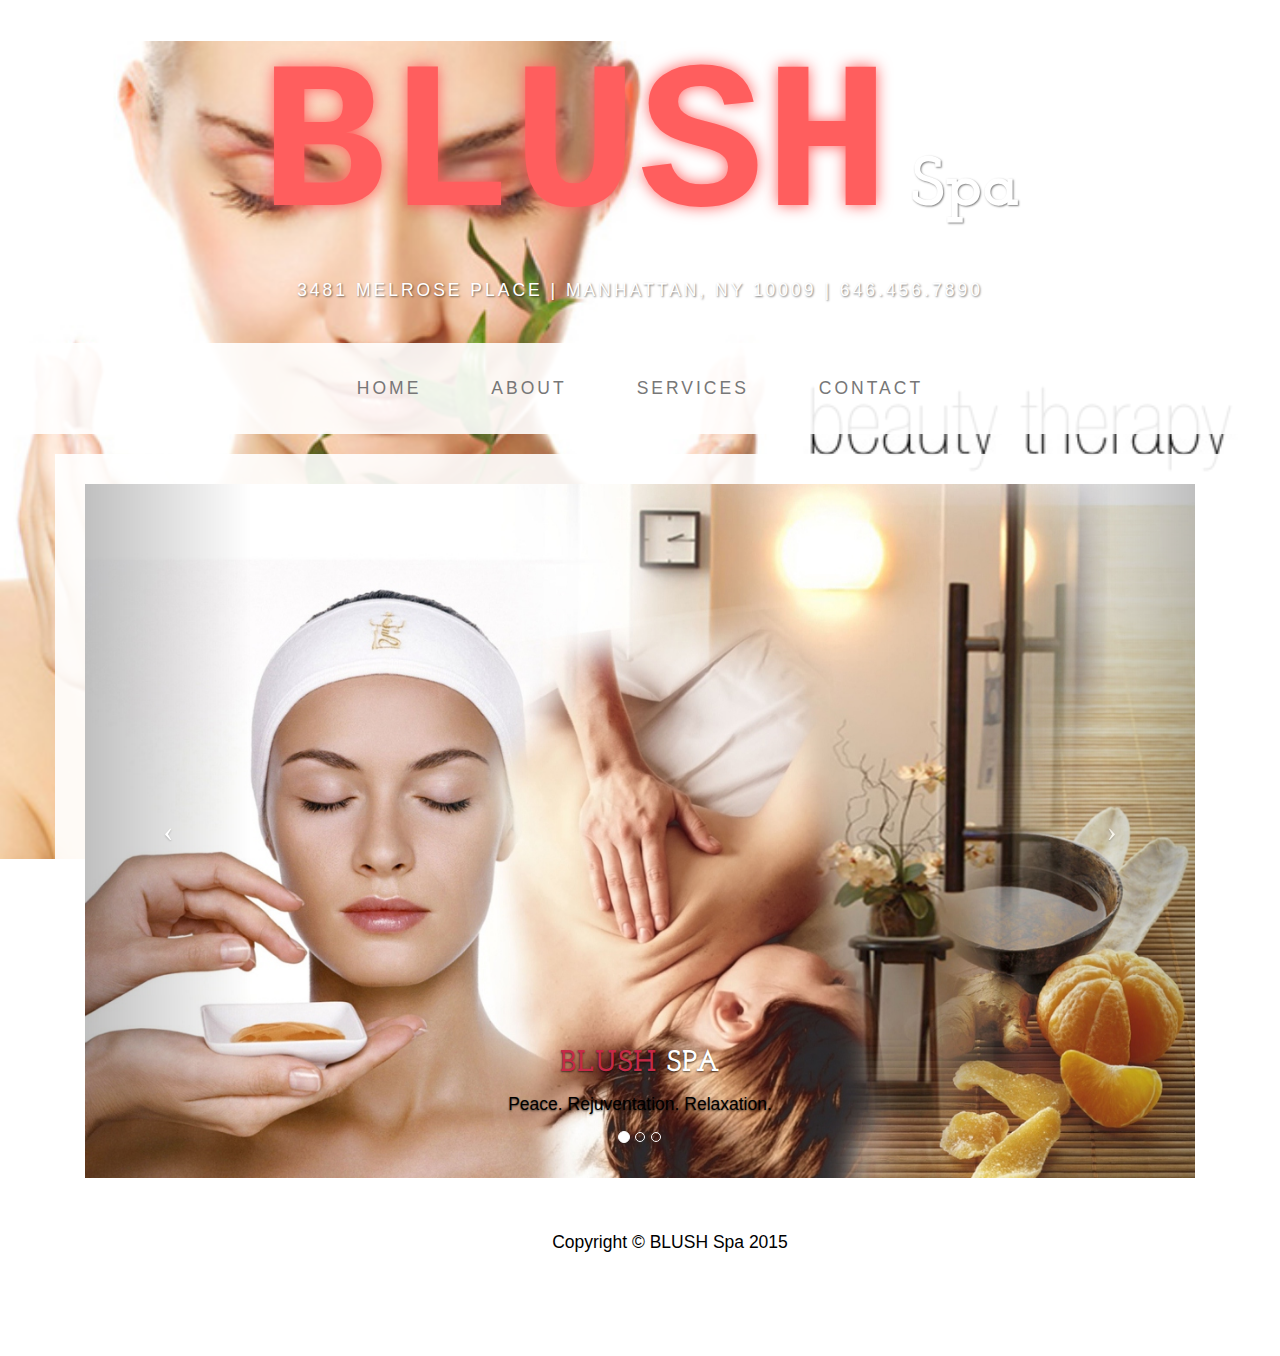
<file: index.html>
<!DOCTYPE html>
<html lang="en">

<head>

    <meta charset="utf-8">
    <meta http-equiv="X-UA-Compatible" content="IE=edge">
    <meta name="viewport" content="width=device-width, initial-scale=1">
    <meta name="description" content="">
    <meta name="author" content="">

    <title>BLUSH Spa | Home</title>

    <!-- Bootstrap Core CSS -->
    <link href="css/bootstrap.min.css" rel="stylesheet">

    <!-- Custom CSS -->
    <link href="css/main.css" rel="stylesheet">

    <!-- Fonts -->
    <link href="http://fonts.googleapis.com/css?family=Open+Sans:300italic,400italic,600italic,700italic,800italic,400,300,600,700,800" rel="stylesheet" type="text/css">
    <link href="http://fonts.googleapis.com/css?family=Josefin+Slab:100,300,400,600,700,100italic,300italic,400italic,600italic,700italic" rel="stylesheet" type="text/css">

    <!-- HTML5 Shim and Respond.js IE8 support of HTML5 elements and media queries -->
    <!-- WARNING: Respond.js doesn't work if you view the page via file:// -->
    <!--[if lt IE 9]>
        <script src="https://oss.maxcdn.com/libs/html5shiv/3.7.0/html5shiv.js"></script>
        <script src="https://oss.maxcdn.com/libs/respond.js/1.4.2/respond.min.js"></script>
    <![endif]-->

</head>

<body>

    <div class="brand"><span class="blush">BLUSH</span> Spa</div>
    <div class="address-bar">3481 Melrose Place | Manhattan, NY 10009 | 646.456.7890</div>

    <!-- Navigation -->
    <nav class="navbar navbar-default" role="navigation">
        <div class="container">
            <!-- Brand and toggle get grouped for better mobile display -->
            <div class="navbar-header">
                <button type="button" class="navbar-toggle" data-toggle="collapse" data-target="#bs-example-navbar-collapse-1">
                    <span class="sr-only">Toggle navigation</span>
                    <span class="icon-bar"></span>
                    <span class="icon-bar"></span>
                    <span class="icon-bar"></span>
                </button>
                <!-- navbar-brand is hidden on larger screens, but visible when the menu is collapsed -->
                <a class="navbar-brand" href="index.html"><span class="blush">BLUSH</span> Spa</a>
            </div>
            <!-- Collect the nav links, forms, and other content for toggling -->
            <div class="collapse navbar-collapse" id="bs-example-navbar-collapse-1">
                <ul class="nav navbar-nav">
                    <li>
                        <a href="index.html">Home</a>
                    </li>
                    <li>
                        <a href="about.html">About</a>
                    </li>
                    <li>
                        <a href="service.html">services</a>
                    </li>
                    <li>
                        <a href="contact.html">Contact</a>
                    </li>
                </ul>
            </div>
            <!-- /.navbar-collapse -->
        </div>
        <!-- /.container -->
    </nav>

    <div class="container">

        <div class="row">
            <div class="box">
                <div class="col-lg-12 text-center">
                    <div id="carousel-example-generic" class="carousel slide">
                        <!-- Indicators -->
                        <ol class="carousel-indicators hidden-xs">
                            <li data-target="#carousel-example-generic" data-slide-to="0" class="active"></li>
                            <li data-target="#carousel-example-generic" data-slide-to="1"></li>
                            <li data-target="#carousel-example-generic" data-slide-to="2"></li>
                        </ol>

                        <!-- Wrapper for slides -->
                        <div class="carousel-inner">
                            <div class="item active">
                                <img class="img-responsive img-full" src="newimage/spa01.jpg" alt="">
                                <div class="carousel-caption">
                        <h2><span style="color: #C52A47">BLUSH</span> Spa</h2>
                        <p>Peace. Rejuventation. Relaxation.</p>
                        </div>
                            </div>
                            <div class="item">
                                <img class="img-responsive img-full" src="newimage/spa11.jpg" alt="">
                                <div class="carousel-caption">  
                        <h2><span style="color: #C52A47">BLUSH</span> Spa</h2>
                        <p>Beauty that naturally you.</p>
                        </div>
                            </div>
                            <div class="item">
                                <img class="img-responsive img-full" src="newimage/spa10.jpg" alt="">
                                <div class="carousel-caption">
                        <h2>

                            <span style="color: #C52A47">BLUSH</span> Spa</h2>
                        <p>Come and live a lifestyle experience.</p>
                        </div>
                            </div>
                        </div>

                        <!-- Controls -->
                        <a class="left carousel-control" href="#carousel-example-generic" data-slide="prev">
                            <span class="icon-prev"></span>
                        </a>
                        <a class="right carousel-control" href="#carousel-example-generic" data-slide="next">
                            <span class="icon-next"></span>
                        </a>
                    </div>
                    
    <footer>
        <div class="container">
            <div class="row">
                <div class="col-lg-12 text-center">
                    <p>Copyright &copy; BLUSH Spa 2015</p>
                </div>
            </div>
        </div>
    </footer>

    <!-- jQuery -->
    <script src="js/jquery.js"></script>

    <!-- Bootstrap Core JavaScript -->
    <script src="js/bootstrap.min.js"></script>

    <!-- Script to Activate the Carousel -->
    <script>
    $('.carousel').carousel({
        interval: 5000 //changes the speed
    })
    </script>

</body>

</html>
</file>
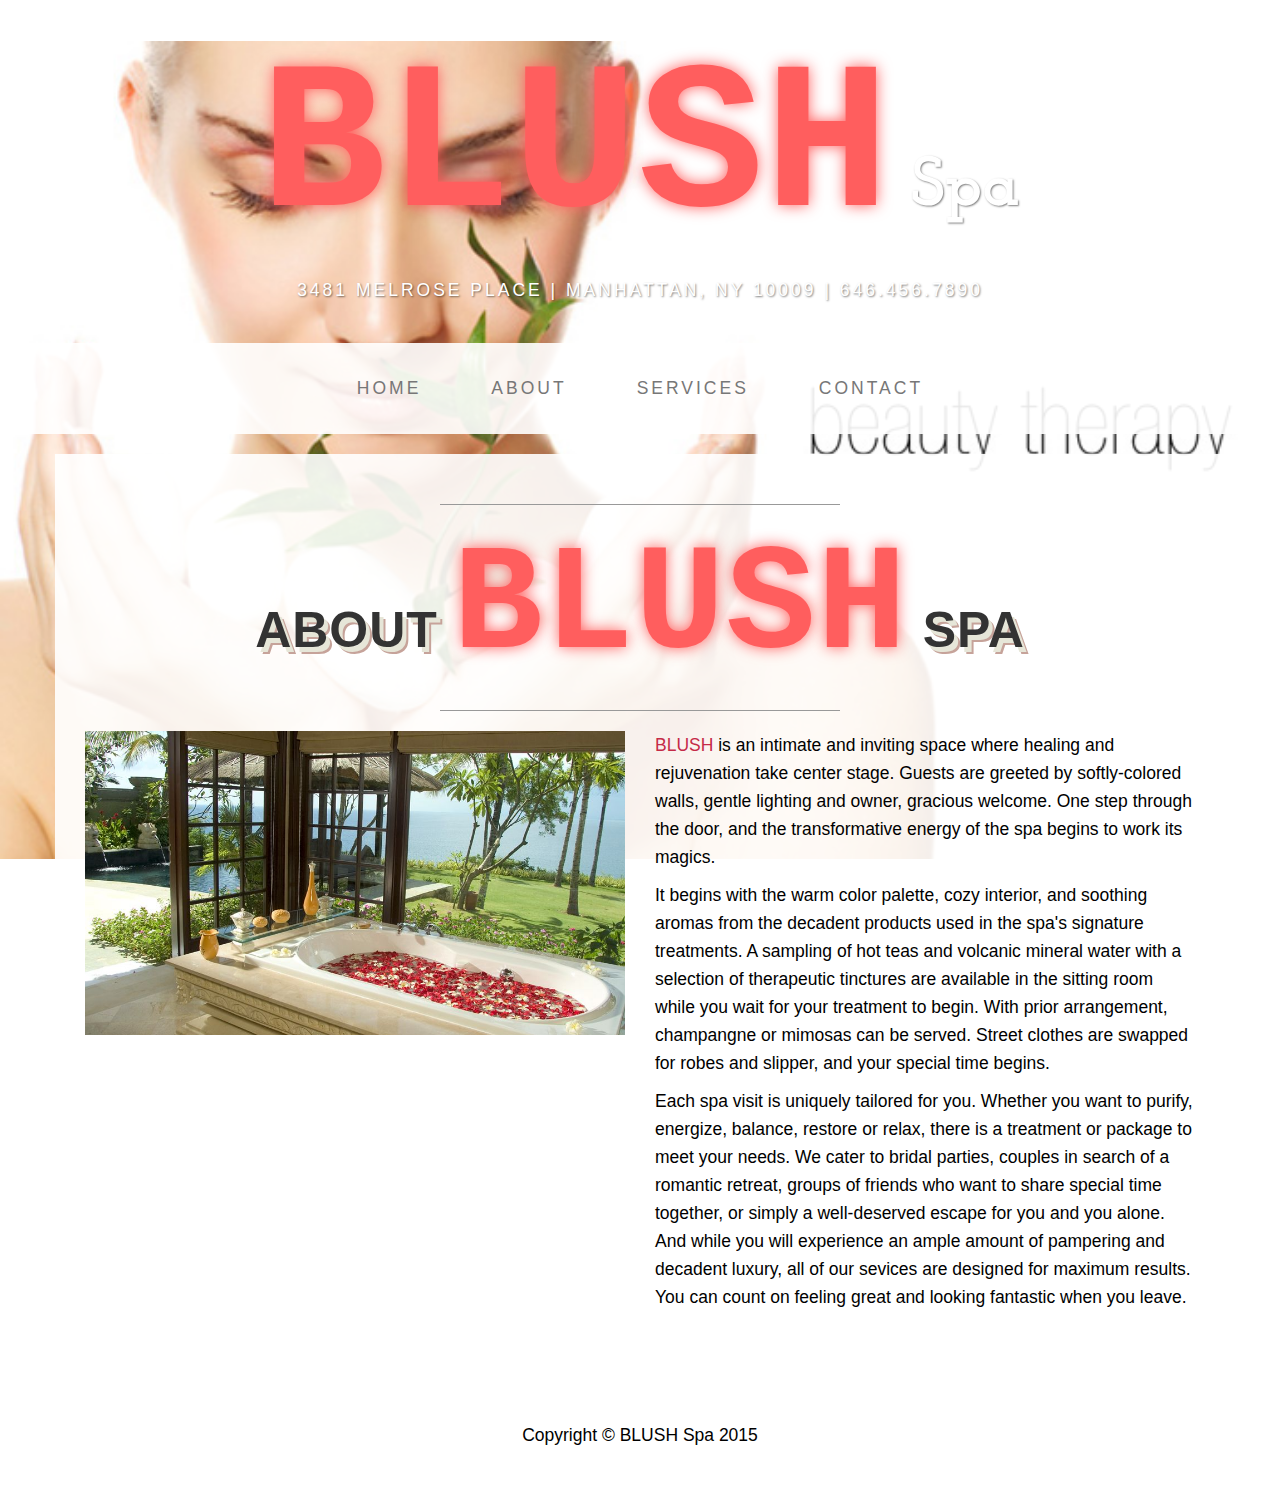
<file: about.html>
<!DOCTYPE html>
<html lang="en">

<head>

    <meta charset="utf-8">
    <meta http-equiv="X-UA-Compatible" content="IE=edge">
    <meta name="viewport" content="width=device-width, initial-scale=1">
    <meta name="description" content="">
    <meta name="author" content="Thao Doan">

    <title>About |BLUSH Spa</title>

    <!-- Bootstrap Core CSS -->
    <link href="css/bootstrap.min.css" rel="stylesheet">

    <!-- Custom CSS -->
    <link href="css/main.css" rel="stylesheet">

    <!-- Fonts -->
    <link href="http://fonts.googleapis.com/css?family=Open+Sans:300italic,400italic,600italic,700italic,800italic,400,300,600,700,800" rel="stylesheet" type="text/css">
    <link href="http://fonts.googleapis.com/css?family=Josefin+Slab:100,300,400,600,700,100italic,300italic,400italic,600italic,700italic" rel="stylesheet" type="text/css">

    <!-- HTML5 Shim and Respond.js IE8 support of HTML5 elements and media queries -->
    <!-- WARNING: Respond.js doesn't work if you view the page via file:// -->
    <!--[if lt IE 9]>
        <script src="https://oss.maxcdn.com/libs/html5shiv/3.7.0/html5shiv.js"></script>
        <script src="https://oss.maxcdn.com/libs/respond.js/1.4.2/respond.min.js"></script>
    <![endif]-->

</head>

<body>

    <div class="brand"><span class="blush">BLUSH</span> Spa</div>
    <div class="address-bar">3481 Melrose Place | Manhattan, NY 10009 | 646.456.7890</div>

    <!-- Navigation -->
    <nav class="navbar navbar-default" role="navigation">
        <div class="container">
            <!-- Brand and toggle get grouped for better mobile display -->
            <div class="navbar-header">
                <button type="button" class="navbar-toggle" data-toggle="collapse" data-target="#bs-example-navbar-collapse-1">
                    <span class="sr-only">Toggle navigation</span>
                    <span class="icon-bar"></span>
                    <span class="icon-bar"></span>
                    <span class="icon-bar"></span>
                </button>
                <!-- navbar-brand is hidden on larger screens, but visible when the menu is collapsed -->
                <a class="navbar-brand" href="index.html"><span class="blush">BLUSH</span> Spa</a>
            </div>
            <!-- Collect the nav links, forms, and other content for toggling -->
            <div class="collapse navbar-collapse" id="bs-example-navbar-collapse-1">
                <ul class="nav navbar-nav">
                    <li>
                        <a href="index.html">Home</a>
                    </li>
                    <li>
                        <a href="about.html">About</a>
                    </li>
                    <li>
                        <a href="service.html">Services</a>
                    </li>
                    <li>
                        <a href="contact.html">Contact</a>
                    </li>
                </ul>
            </div>
            <!-- /.navbar-collapse -->
        </div>
        <!-- /.container -->
    </nav>

    <div class="container">

        <div class="row">
            <div class="box">
                <div class="col-lg-12">
                    <hr>
                    <h2 class="intro-text text-center">About
                        <strong><span class="blush">BLUSH</span> Spa</strong>
                    </h2>
                    <hr>
                </div>
                <div class="col-md-6">
                    <img class="img-responsive img-border-left" src="newimage/spa07.jpg" alt="">
                </div>
                <div class="col-md-6">
                    <p><span style="color: #C52A47">BLUSH</span> is an intimate and inviting space where healing and rejuvenation take center stage. Guests are greeted by softly-colored walls, gentle lighting and owner, gracious welcome. One step through the door, and the transformative energy of the spa begins to work its magics.</p>
                    <p>It begins with the warm color palette, cozy interior, and soothing aromas from the decadent products used in the spa's signature treatments. A sampling of hot teas and volcanic mineral water with a selection of therapeutic tinctures are available in the sitting room while you wait for your treatment to begin. With prior arrangement, champangne or mimosas can be served. Street clothes are swapped for robes and slipper, and your special time begins.</p>
                    <p>Each spa visit is uniquely tailored for you. Whether you want to purify, energize, balance, restore or relax, there is a treatment or package to meet your needs. We cater to bridal parties, couples in search of a romantic retreat, groups of friends who want to share special time together, or simply a well-deserved escape for you and you alone. And while you will experience an ample amount of pampering and decadent luxury, all of our sevices are designed for maximum results. You can count on feeling great and looking fantastic when you leave.</p>
                </div>
                <div class="clearfix"></div>
            </div>
        </div>

        </div>

    <!-- /.container -->

    <footer>
        <div class="container">
            <div class="row">
                <div class="col-lg-12 text-center">
                    <p>Copyright &copy; BLUSH Spa 2015</p>
                </div>
            </div>
        </div>
    </footer>

    <!-- jQuery -->
    <script src="js/jquery.js"></script>

    <!-- Bootstrap Core JavaScript -->
    <script src="js/bootstrap.min.js"></script>

</body>

</html>
</file>
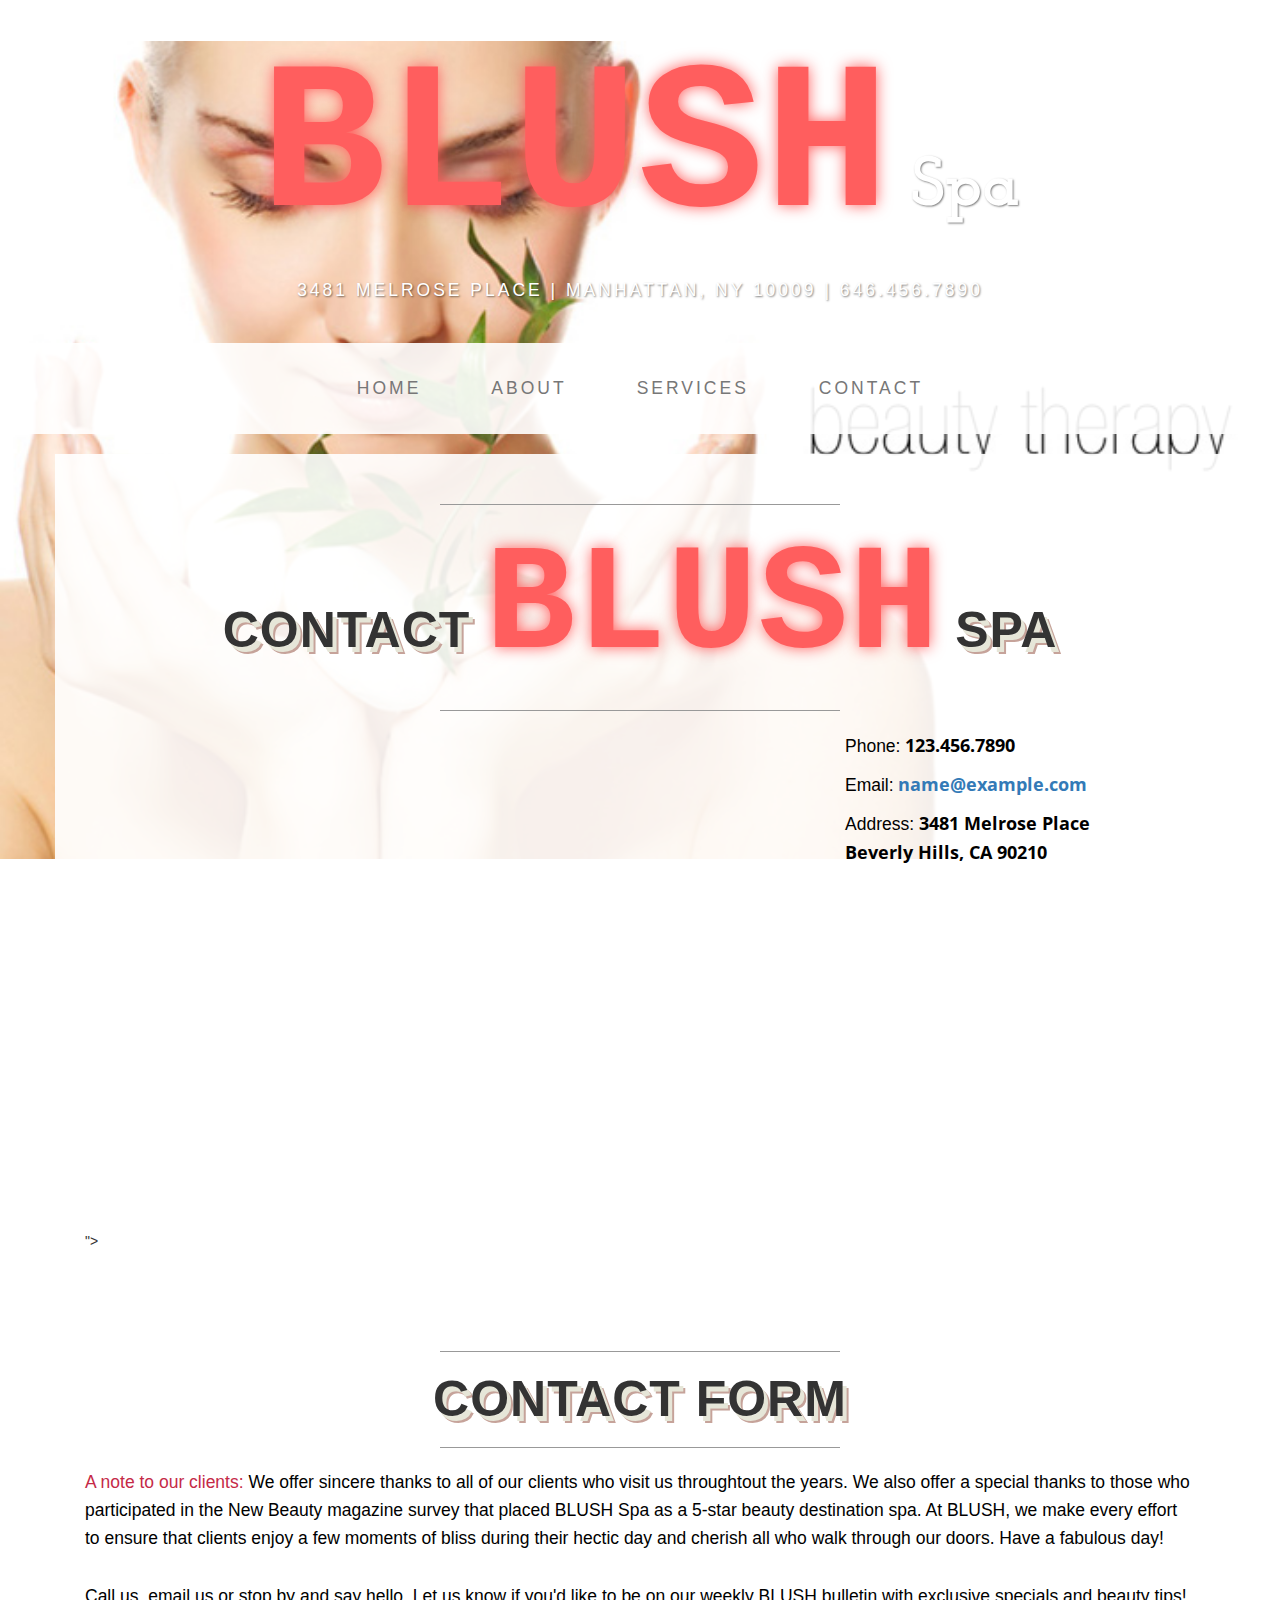
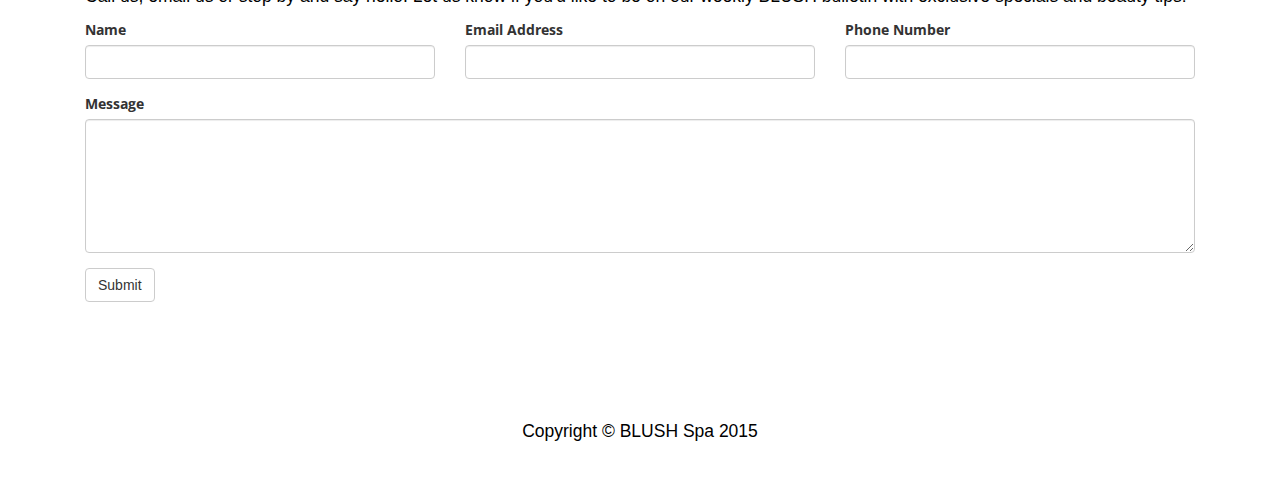
<file: contact.html>
<!DOCTYPE html>
<html lang="en">

<head>

    <meta charset="utf-8">
    <meta http-equiv="X-UA-Compatible" content="IE=edge">
    <meta name="viewport" content="width=device-width, initial-scale=1">
    <meta name="description" content="">
    <meta name="author" content="">

    <title>Contact - BLUSH Spa</title>

    <!-- Bootstrap Core CSS -->
    <link href="css/bootstrap.min.css" rel="stylesheet">

    <!-- Custom CSS -->
    <link href="css/main.css" rel="stylesheet">

    <!-- Fonts -->
    <link href="http://fonts.googleapis.com/css?family=Open+Sans:300italic,400italic,600italic,700italic,800italic,400,300,600,700,800" rel="stylesheet" type="text/css">
    <link href="http://fonts.googleapis.com/css?family=Josefin+Slab:100,300,400,600,700,100italic,300italic,400italic,600italic,700italic" rel="stylesheet" type="text/css">

    <!-- HTML5 Shim and Respond.js IE8 support of HTML5 elements and media queries -->
    <!-- WARNING: Respond.js doesn't work if you view the page via file:// -->
    <!--[if lt IE 9]>
        <script src="https://oss.maxcdn.com/libs/html5shiv/3.7.0/html5shiv.js"></script>
        <script src="https://oss.maxcdn.com/libs/respond.js/1.4.2/respond.min.js"></script>
    <![endif]-->

</head>

<body>

   <div class="brand"><span class="blush">BLUSH</span> Spa</div>
    <div class="address-bar">3481 Melrose Place | Manhattan, NY 10009 | 646.456.7890</div>

    <!-- Navigation -->
    <nav class="navbar navbar-default" role="navigation">
        <div class="container">
            <!-- Brand and toggle get grouped for better mobile display -->
            <div class="navbar-header">
                <button type="button" class="navbar-toggle" data-toggle="collapse" data-target="#bs-example-navbar-collapse-1">
                    <span class="sr-only">Toggle navigation</span>
                    <span class="icon-bar"></span>
                    <span class="icon-bar"></span>
                    <span class="icon-bar"></span>
                </button>
                <!-- navbar-brand is hidden on larger screens, but visible when the menu is collapsed -->
                <a class="navbar-brand" href="index.html">Business Casual</a>
            </div>
            <!-- Collect the nav links, forms, and other content for toggling -->
            <div class="collapse navbar-collapse" id="bs-example-navbar-collapse-1">
                <ul class="nav navbar-nav">
                    <li>
                        <a href="index.html">Home</a>
                    </li>
                    <li>
                        <a href="about.html">About</a>
                    </li>
                    <li>
                        <a href="service.html">Services</a>
                    </li>
                    <li>
                        <a href="contact.html">Contact</a>
                    </li>
                </ul>
            </div>
            <!-- /.navbar-collapse -->
        </div>
        <!-- /.container -->
    </nav>

    <div class="container">

        <div class="row">
            <div class="box">
                <div class="col-lg-12">
                    <hr>
                    <h2 class="intro-text text-center">Contact
                        <strong><span class="blush">BLUSH</span> Spa</strong>
                    </h2>
                    <hr>
                </div>
                <div class="col-md-8">
                    <!-- Embedded Google Map using an iframe - to select your location find it on Google maps and paste the link as the iframe src. If you want to use the Google Maps API instead then have at it! -->
                   <script type="text/javascript" src="http://maps.google.com/maps/api/js?sensor=false"></script><div style="overflow:hidden;height:500px;width:600px;"><div id="gmap_canvas" style="height:500px;width:600px;"></div><style>#gmap_canvas img{max-width:none!important;background:none!important}</style><a class="google-map-code" href="http://www.map-embed.com" id="get-map-data">embed google map</a></div><script type="text/javascript"> function init_map(){var myOptions = {zoom:14,center:new google.maps.LatLng(40.805478,-73.96522499999998),mapTypeId: google.maps.MapTypeId.ROADMAP};map = new google.maps.Map(document.getElementById("gmap_canvas"), myOptions);marker = new google.maps.Marker({map: map,position: new google.maps.LatLng(40.805478, -73.96522499999998)});infowindow = new google.maps.InfoWindow({content:"<b>The Breslin</b><br/>2880 Broadway<br/> New York" });google.maps.event.addListener(marker, "click", function(){infowindow.open(map,marker);});infowindow.open(map,marker);}google.maps.event.addDomListener(window, 'load', init_map);</script>">
                </div>
                <div class="col-md-4">
                    <p>Phone:
                        <strong>123.456.7890</strong>
                    </p>
                    <p>Email:
                        <strong><a href="mailto:name@example.com">name@example.com</a></strong>
                    </p>
                    <p>Address:
                        <strong>3481 Melrose Place
                            <br>Beverly Hills, CA 90210</strong>
                    </p>
                </div>
                <div class="clearfix"></div>
            </div>
        </div>

        <div class="row">
            <div class="box">
                <div class="col-lg-12">
                    <hr>
                    <h2 class="intro-text text-center">Contact
                        <strong>form</strong>
                    </h2>
                    <hr>
                    <p><span style="color: #C52A47">A note to our clients:</span> We offer sincere thanks to all of our clients who visit us throughtout the years. We also offer a special thanks to those who participated in the New Beauty magazine survey that placed BLUSH Spa as a 5-star beauty destination spa. At BLUSH, we make every effort to ensure that clients enjoy a few moments of bliss during their hectic day and cherish all who walk through our doors. Have a fabulous day!</p>
        <br>
            <p>Call us, email us or stop by and say hello. Let us know if you'd like to be on our weekly BLUSH bulletin with exclusive specials and beauty tips!
        </p>
                    <form role="form">
                        <div class="row">
                            <div class="form-group col-lg-4">
                                <label>Name</label>
                                <input type="text" class="form-control">
                            </div>
                            <div class="form-group col-lg-4">
                                <label>Email Address</label>
                                <input type="email" class="form-control">
                            </div>
                            <div class="form-group col-lg-4">
                                <label>Phone Number</label>
                                <input type="tel" class="form-control">
                            </div>
                            <div class="clearfix"></div>
                            <div class="form-group col-lg-12">
                                <label>Message</label>
                                <textarea class="form-control" rows="6"></textarea>
                            </div>
                            <div class="form-group col-lg-12">
                                <input type="hidden" name="save" value="contact">
                                <button type="submit" class="btn btn-default">Submit</button>
                            </div>
                        </div>
                    </form>
                </div>
            </div>
        </div>

    </div>
    <!-- /.container -->

    <footer>
        <div class="container">
            <div class="row">
                <div class="col-lg-12 text-center">
                    <p>Copyright &copy; BLUSH Spa 2015</p>
                </div>
            </div>
        </div>
    </footer>

    <!-- jQuery -->
    <script src="js/jquery.js"></script>

    <!-- Bootstrap Core JavaScript -->
    <script src="js/bootstrap.min.js"></script>

</body>

</html>
</file>
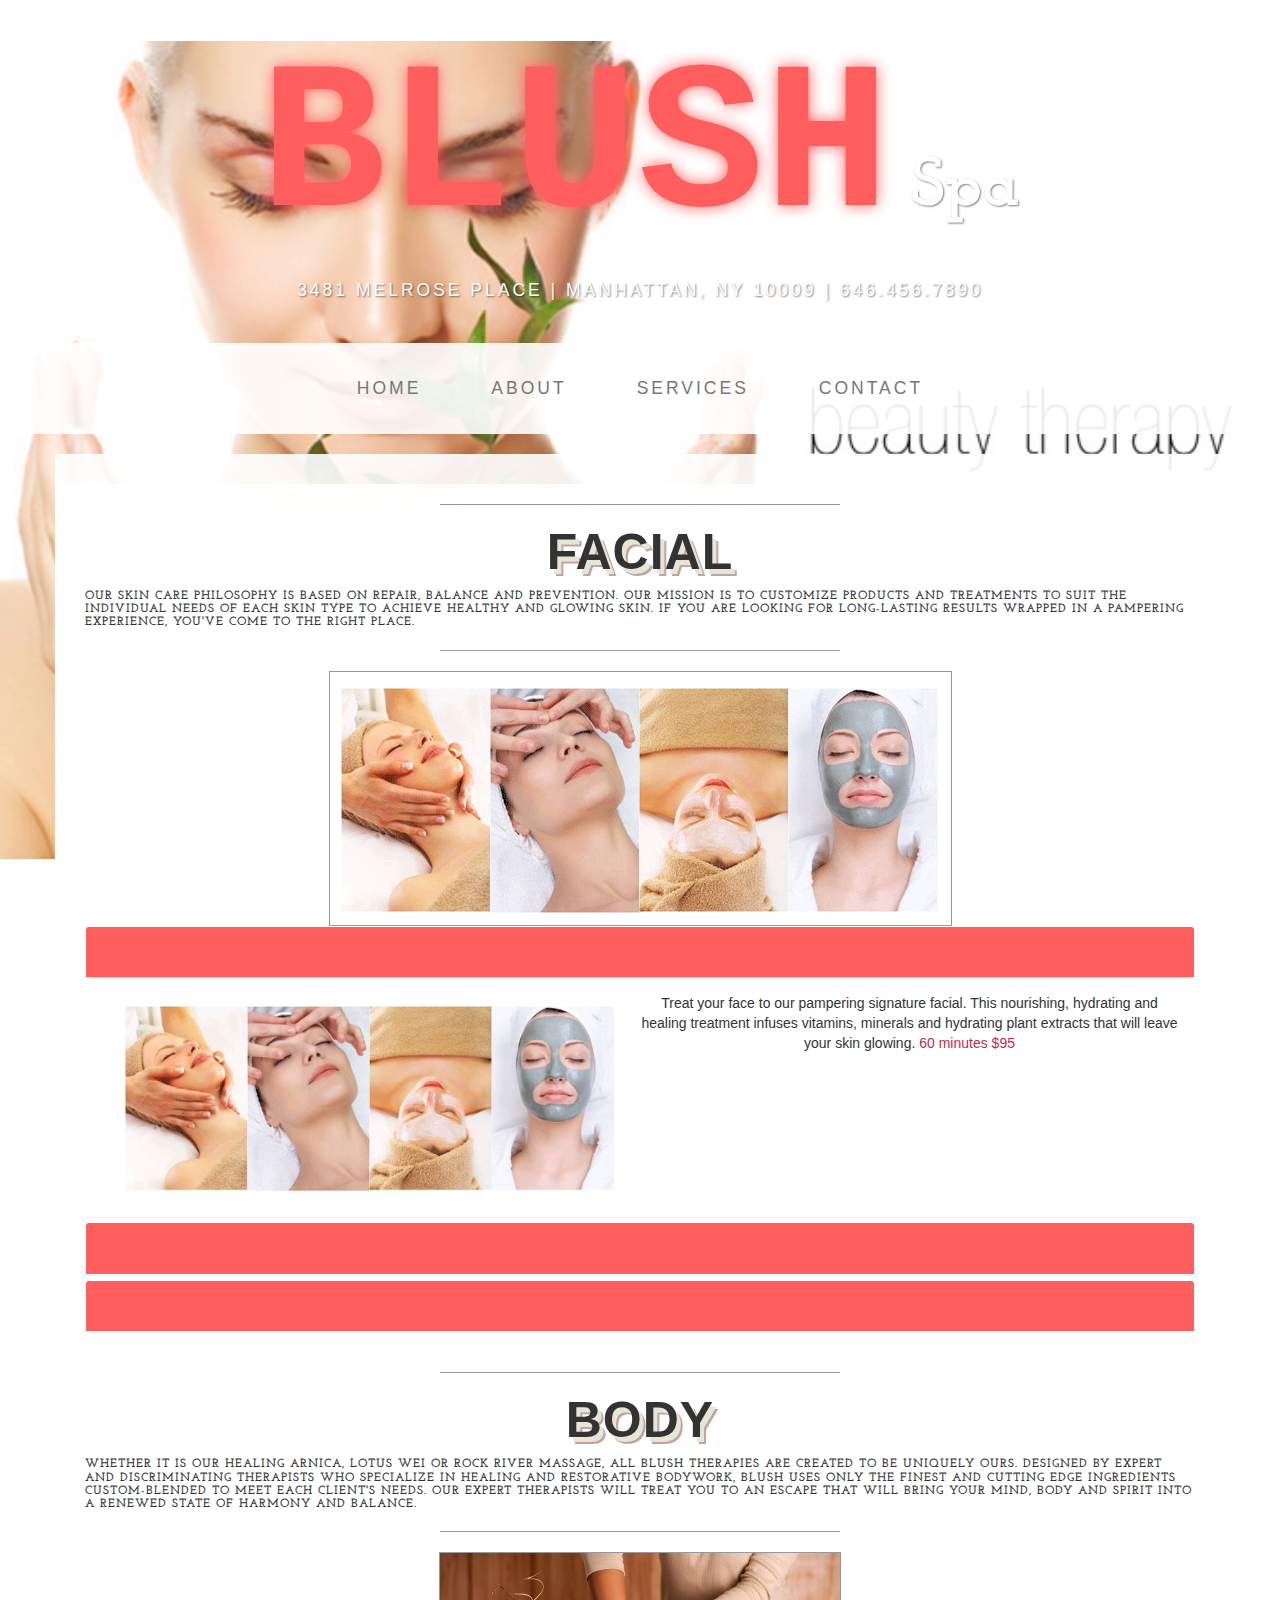
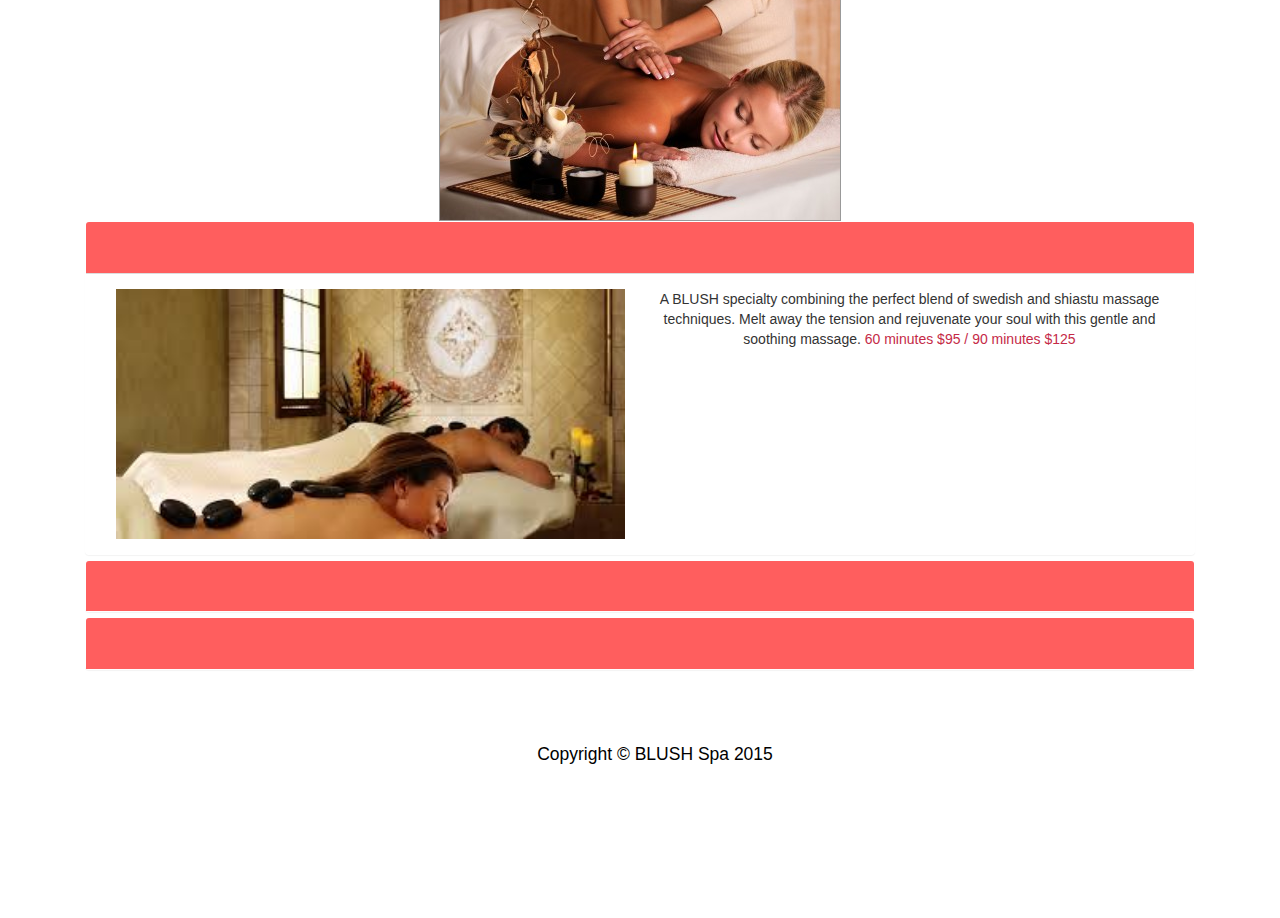
<file: service.html>
<!DOCTYPE html>
<html lang="en">

<head>

    <meta charset="utf-8">
    <meta http-equiv="X-UA-Compatible" content="IE=edge">
    <meta name="viewport" content="width=device-width, initial-scale=1">
    <meta name="description" content="">
    <meta name="author" content="Thao Doan">

    <title>Services - BLUSH Spa</title>

    <!-- Bootstrap Core CSS -->
    <link href="css/bootstrap.min.css" rel="stylesheet">
    <link href="http://daneden.github.io/animate.css/animate.min.css" rel='stylesheet' type='text/css'>
    <!-- Custom CSS -->
    <link href="css/main.css" rel="stylesheet">

    <!-- Fonts -->
    <link href="http://fonts.googleapis.com/css?family=Open+Sans:300italic,400italic,600italic,700italic,800italic,400,300,600,700,800" rel="stylesheet" type="text/css">
    <link href="http://fonts.googleapis.com/css?family=Josefin+Slab:100,300,400,600,700,100italic,300italic,400italic,600italic,700italic" rel="stylesheet" type="text/css">

    <!-- HTML5 Shim and Respond.js IE8 support of HTML5 elements and media queries -->
    <!-- WARNING: Respond.js doesn't work if you view the page via file:// -->
    <!--[if lt IE 9]>
        <script src="https://oss.maxcdn.com/libs/html5shiv/3.7.0/html5shiv.js"></script>
        <script src="https://oss.maxcdn.com/libs/respond.js/1.4.2/respond.min.js"></script>
    <![endif]-->

</head>

<body>

    <div class="brand"><span class="blush">BLUSH</span> Spa</div>
    <div class="address-bar">3481 Melrose Place | Manhattan, NY 10009 | 646.456.7890</div>

    <!-- Navigation -->
    <nav class="navbar navbar-default" role="navigation">
        <div class="container">
            <!-- Brand and toggle get grouped for better mobile display -->
            <div class="navbar-header">
                <button type="button" class="navbar-toggle" data-toggle="collapse" data-target="#bs-example-navbar-collapse-1">
                    <span class="sr-only">Toggle navigation</span>
                    <span class="icon-bar"></span>
                    <span class="icon-bar"></span>
                    <span class="icon-bar"></span>
                </button>
                <!-- navbar-brand is hidden on larger screens, but visible when the menu is collapsed -->
                <a class="navbar-brand" href="index.html"><span class="blush">BLUSH</span> Spa</a>
            </div>
            <!-- Collect the nav links, forms, and other content for toggling -->
            <div class="collapse navbar-collapse" id="bs-example-navbar-collapse-1">
                <ul class="nav navbar-nav">
                    <li>
                        <a href="index.html">Home</a>
                    </li>
                    <li>
                        <a href="about.html">About</a>
                    </li>
                    <li>
                        <a href="service.html">Services</a>
                    </li>
                    <li>
                        <a href="contact.html">Contact</a>
                    </li>
                </ul>
            </div>
            <!-- /.navbar-collapse -->
        </div>
        <!-- /.container -->
    </nav>

    <div class="container">

        <div class="row">
            <div class="box">
                <div class="col-lg-12">
                    <hr>
                    <h2 class="intro-text text-center">
                        <strong>FACIAL</strong>
                    </h2>
                    <h6>Our skin care philosophy is based on repair, balance and prevention. Our mission is to customize products and treatments to suit the individual needs of each skin type to achieve healthy and glowing skin. If you are looking for long-lasting results wrapped in a pampering experience, you've come to the right place.</h6>
                    <hr>
                </div>
                <div class="col-lg-12 text-center">
                    <img class="img-responsive img-border" src="newimage/spa15.gif" alt="facial">
                    <div class="panel-group slideInDown animated" id="accordion">
        

        <div class="panel" id="panel2">
            <div class="panel-heading">

                <h3 class="panel-title"><a data-toggle="collapse" data-target="#collapse2" href="#collapse2">
                BLUSH Signature
                </a></h3>
            </div>
        
    

            <div id="collapse2" class="panel-collapse collapse in">
                <div class="panel-body">
                <img src="newimage/spa15.gif" class="col-xs-6 col-md-6"/>
                Treat your face to our pampering signature facial. This nourishing, hydrating and healing treatment infuses vitamins, minerals and hydrating plant extracts that will leave your skin glowing.
                <span style="color: #C52A47">60 minutes $95</span>
                    
                </div>
            </div>
        </div>


        <div class="panel" id="panel3">
            <div class="panel-heading">

                <h3 class="panel-title"><a data-toggle="collapse" data-target="#collapse3" href="#collapse3">
                PAPAYA FRUITALITY
                </a></h3>
            </div>
        
    

            <div id="collapse3" class="panel-collapse collapse out">
                <div class="panel-body">
                    <img src="newimage/spa17.jpg" class="col-xs-6 col-md-6"/>
                    Brighten your complexion with this papaya enzyme and fruit acid exfoliating duo designed for those in need of a deep cleansing and exfoliation to brighten, rejuvenate and smooth out your skin. <span style="color: #C52A47">75 minutes $115</span>
                </div>
            </div>
        </div>

        <div class="panel" id="panel4">
            <div class="panel-heading">

                <h3 class="panel-title"><a data-toggle="collapse" data-target="#collapse4" href="#collapse4">
                GET THE RED OUT
                </a></h3>
            </div>
        
    

            <div id="collapse4" class="panel-collapse collapse out">
                <div class="panel-body"> 
                <img src="newimage/spa16.jpg" class="col-xs-6 col-md-6"/>
                Specially-formulated for sensitive and rosacea skin types, calming healing and soothing ingredients including azulene, vitamin K and green tea will cleanse, hydrate, balance and calm sensitive skin types. <span style="color: #C52A47">75 minutes $95</span>
                </div>
            </div>
        </div>
    </div>

    </div>

        <div class="row">
            <div class="box">
                <div class="col-lg-12">
                    <hr>
                    <h2 class="intro-text text-center">
                        <strong>BODY</strong>
                    </h2>
                    <h6>Whether it is our healing arnica, lotus wei or rock river massage, all BLUSH therapies are created to be uniquely ours. Designed by expert and discriminating therapists who specialize in healing and restorative bodywork, BLUSH uses only the finest and cutting edge ingredients custom-blended to meet each client's needs. Our expert therapists will treat you to an escape that will bring your mind, body and spirit into a renewed state of harmony and balance.</h6>
                    <hr>
                </div>
                <div class="col-lg-12 text-center">
                    <img class="img-responsive img-border" src="newimage/spa18.jpg" alt="body">
<div class="panel-group zoomIn animated" id="accordion">
        

        <div class="panel" id="panel2">
            <div class="panel-heading">

                <h3 class="panel-title"><a data-toggle="collapse" data-target="#collapse7" href="#collapse7">
                RELAXATION
                </a></h3>
            </div>
        
    

            <div id="collapse7" class="panel-collapse collapse in">
                <div class="panel-body">
                <img src="newimage/spa12.jpeg" class="col-xs-6 col-md-6"/>
                A BLUSH specialty combining the perfect blend of swedish and shiastu massage techniques. Melt away the tension and rejuvenate your soul with this gentle and soothing massage.
                <span style="color: #C52A47">60 minutes $95 / 90 minutes $125</span>
                    
                </div>
            </div>
        </div>


        <div class="panel" id="panel3">
            <div class="panel-heading">

                <h3 class="panel-title"><a data-toggle="collapse" data-target="#collapse5" href="#collapse5">
                REFLEXOLOGY
                </a></h3>
            </div>
        
    

            <div id="collapse5" class="panel-collapse collapse out">
                <div class="panel-body">
                    <img src="newimage/treatment1.gif" class="col-xs-6 col-md-6"/>
                    Pamper your soles with a warm peppermint towel soak and lavender foot scrub before melting this exquisite reflexology treatment. Reflexology has been practiced for thousands of years to relieve stress, tension and congestion in the body. A natural healing ar based on the acient principle that there are reflexes and points in the feet which correspond to every part, gland and organ of the body. Incredibly relaxing and therapeutic, reflexology helps to relief tention, improve circulation and improve overal wellness.
                     <span style="color: #C52A47">50 minutes $95</span>
                </div>
            </div>
        </div>

        <div class="panel" id="panel4">
            <div class="panel-heading">

                <h3 class="panel-title"><a data-toggle="collapse" data-target="#collapse6" href="#collapse6">
                DETOX
                </a></h3>
            </div>
        
    

            <div id="collapse6" class="panel-collapse collapse out">
                <div class="panel-body"> 
                <img src="newimage/spa18.jpg" class="col-xs-6 col-md-6"/>
                Watch out toxins, pack your bags cellulite! This virgorous massage utilizes kneading, cupping and various invigorating and deep tissue massage techniques to stimulate your lymphatic systems and help flush out toxins. Why not boost the benefits of this fabulous massage by combining it with our exquisite moor mud wrap or herbal detox wrap.
                <span style="color: #C52A47">60 minutes $115 / 90 minutes $145</span>
                </div>
            </div>
        </div>
    </div>
    </div>


               

    <footer>
        <div class="container">
            <div class="row">
                <div class="col-lg-12 text-center">
                    <p>Copyright &copy; BLUSH Spa 2015</p>
                </div>
            </div>
        </div>
    </footer>

    <!-- jQuery -->
    <script src="js/jquery.js"></script>

    <!-- Bootstrap Core JavaScript -->
    <script src="js/bootstrap.min.js"></script>

</body>

</html>
</file>
<file: css/main.css>
body {
    font-family: "Open Sans","Helvetica Neue",Helvetica,Arial,sans-serif;
    background: url('../newimage/beauty3.jpg') no-repeat center center fixed;
    -webkit-background-size: cover;
    -moz-background-size: cover;
    background-size: 100%;
    -o-background-size: cover;
}

h1,
h2,
h3,
h4,
h5,
h6 {
    text-transform: uppercase;
    font-family: "Josefin Slab","Helvetica Neue",Helvetica,Arial,sans-serif;
    font-weight: 700;
    letter-spacing: 1px;
}

p {
    font-size: 1.25em;
    line-height: 1.6;
    color: #000;
}

hr {
    max-width: 400px;
    border-color: #999999;
}

.brand,
.address-bar {
    display: none;
}

.navbar-brand {
    text-transform: uppercase;
    font-weight: 900;
    letter-spacing: 2px;
}

.navbar-nav {
    text-transform: uppercase;
    font-weight: 400;
    letter-spacing: 3px;
}

.img-full {
    min-width: 100%;
}

.brand-before,
.brand-name {
    text-transform: capitalize;
}

.brand-before {
    margin: 15px 0;
}

.brand-name {
    margin: 0;
    font-size: 4em;
}

.tagline-divider {
    margin: 15px auto 3px;
    max-width: 250px;
    border-color: #999999;
}

.box {
    margin-bottom: 20px;
    padding: 30px 15px;
    background: #fff;
    background: rgba(255,255,255,0.9);
}

.intro-text {
    text-transform: uppercase;
    font-size: 1em;
    letter-spacing: 1px;
  font-family: "Oswald", Sans-serif;
  text-transform: uppercase;
  
  font-size: 50px;
  text-shadow: 4px 5px #e6e6d8, 6px 7px #c6a39a;
}

.img-border {
    float: none;
    margin: 0 auto 0;
    border: #999999 solid 1px;
}

.img-left {
    float: none;
    margin: 0 auto 0;
}

footer {
    background: #fff;
    background: rgba(255,255,255,0.9);
}

footer p {
    margin: 0;
    padding: 50px 0;
}

@media screen and (min-width:768px) {
    .brand {
        display: inherit;
        margin: 0;
        padding: 30px 0 10px;
        text-align: center;
        text-shadow: 1px 1px 2px rgba(0,0,0,0.5);
        font-family: "Josefin Slab","Helvetica Neue",Helvetica,Arial,sans-serif;
        font-size: 5em;
        font-weight: 700;
        line-height: normal;
        color: #fff;
    }

    .top-divider {
        margin-top: 0;
    }

    .img-left {
        float: left;
        margin-right: 25px;
    }

    .address-bar {
        display: inherit;
        margin: 0;
        padding: 0 0 40px;
        text-align: center;
        text-shadow: 1px 1px 2px rgba(0,0,0,0.5);
        text-transform: uppercase;
        font-size: 1.25em;
        font-weight: 400;
        letter-spacing: 3px;
        color: #fff;
    }

    .navbar {
        border-radius: 0;
    }

    .navbar-header {
        display: none;
    }

    .navbar {
        min-height: 0;
    }

    .navbar-default {
        border: none;
        background: #fff;
        background: rgba(255,255,255,0.9);
    }

    .nav>li>a {
        padding: 35px;
    }

    .navbar-nav>li>a {
        line-height: normal;
    }

    .navbar-nav {
        display: table;
        float: none;
        margin: 0 auto;
        table-layout: fixed;
        font-size: 1.25em;
    }
}

@media screen and (min-width:1200px) {
    .box:after {
        content: '';
        display: table;
        clear: both;
    }
}

.blush {
    margin-top: 100px;
  font-family: courier;
  font-weight: bold;
  color: #fff;
    text-shadow: 0 0 15px #fff;
  font-size: 3em;
  -webkit-transition: width 0.5s;
  -webkit-animation: loading 5s ease-out infinite;
  color: #FF5E5E;
    text-shadow: 0 0 15px #FF5E5E;
}

@-webkit-keyframes loading{
  0%{
    opacity: 0.2;
  }
  
  50% {
    opacity: 1;
  }

  100%{
    opacity: 0.2;
  }
}

a:hover {
    zoom: 1.3;
    padding: 1px;
    box-shadow: 0 0 0 4px #FF5E5E ;
    -webkit-transition: -webkit-transform 0.2s,
}

.panel-title {

  font-size: 2em;
  font-family: 'Open Sans';
  font-weight: 900;
  text-align: center;
  
  text-transform: uppercase;
  
  animation: background-move 10s infinite;
  
   background: url(http://blog.spoongraphics.co.uk/wp-content/uploads/2012/retro-pattern/triangle-pattern.jpg);
   -webkit-background-clip: text;
   -webkit-text-fill-color: transparent;
}

@keyframes background-move {
  0% {
    background-position: 0% 0%;
  }
  
  25% {
    background-position: 5% 10%;
  }
  
  50% {
    background-position: 15% 15%;
  }
  
  75% {
    background-position: 10% 5%;
  }
  
  100% {
    background-position: 0% 0%;
  }
}

@font-face {
  font-family: 'Open Sans';
  font-style: normal;

  src: local('Open Sans'), local('OpenSans'), url(http://themes.googleusercontent.com/static/fonts/opensans/v7/cJZKeOuBrn4kERxqtaUH3bO3LdcAZYWl9Si6vvxL-qU.woff) format('woff');
}

div.panel-heading {
    background-color: #FF5E5E;
}
</file>
